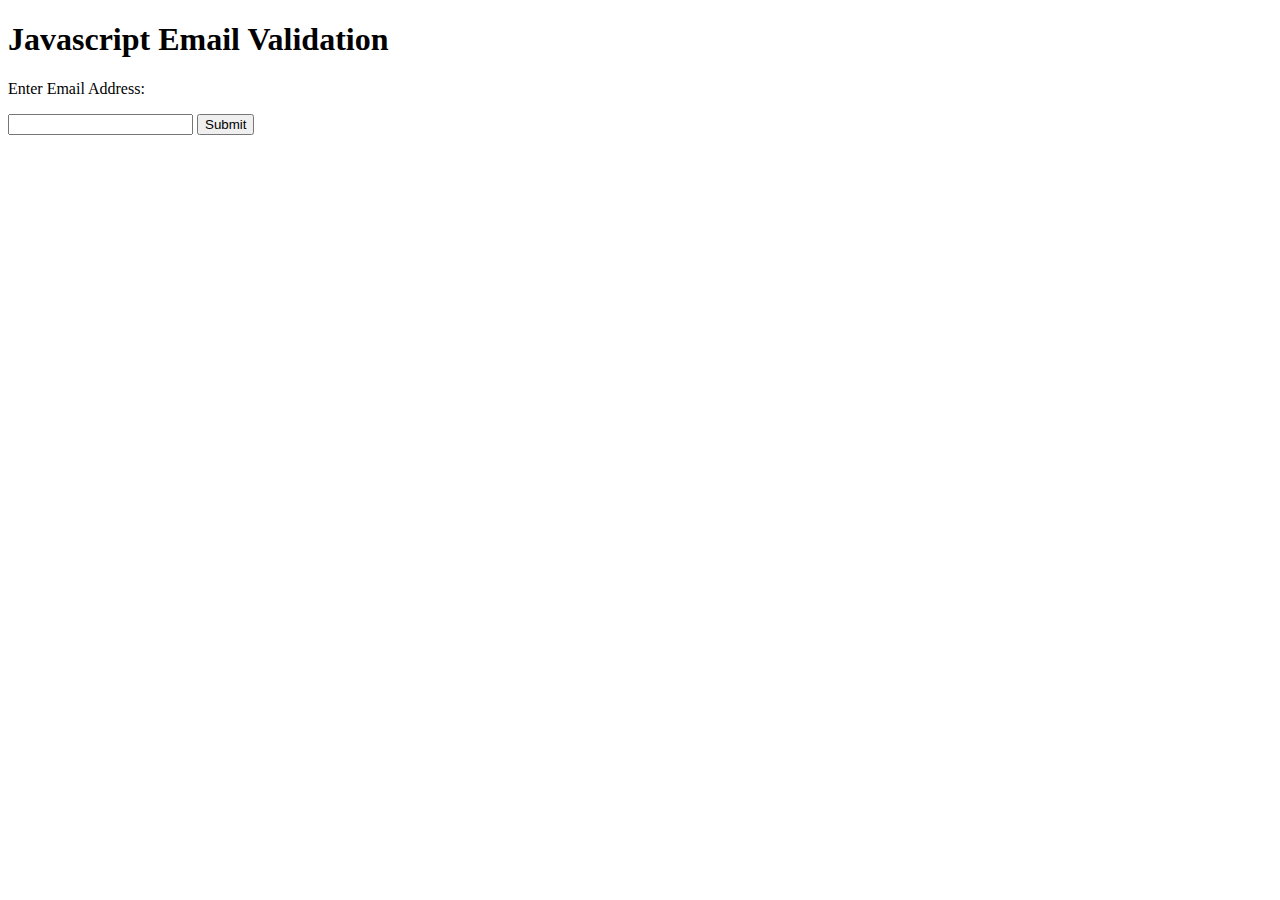
<file: Javascript Email Validation/index.html>
<!DOCTYPE html>
<!--
To change this license header, choose License Headers in Project Properties.
To change this template file, choose Tools | Templates
and open the template in the editor.
-->
<html>
    <head>
        <title>Javascript Email Validation</title>
        <meta charset="UTF-8">
        <meta name="viewport" content="width=device-width, initial-scale=1.0">
    </head>
    <body>
        <h1> Javascript Email Validation</h1>
        <script type="text/javascript">
            function validate(form_id,email)
            {
                var reg =/^([A-Za-z0-9_\-\.]){1,}\@([A-za-z0-9_\-\.]){1,}\.([A-za-z]{2,4})$/;
                var address = document.forms[form_id].elements[email].value;
                if(reg.test(address)== false)
                {
                    alert('Invalid Email Address!.Please enter a valid one');
                    document.forms[form_id].elements[email].focus;
                    
                    
                    
                 return false;
                 
                }
            }
        </script>
        <form id="email_form" method="get" action="submit_successful.html" onsubmit="javascript:return validate('email_form','email')">
            <p>
                Enter Email Address:
            </p>
            <input type="text" id="email" name="email"/>
            <input type="submit" value="Submit"/>
            
        </form>
        <div></div>
    </body>
</html>
</file>
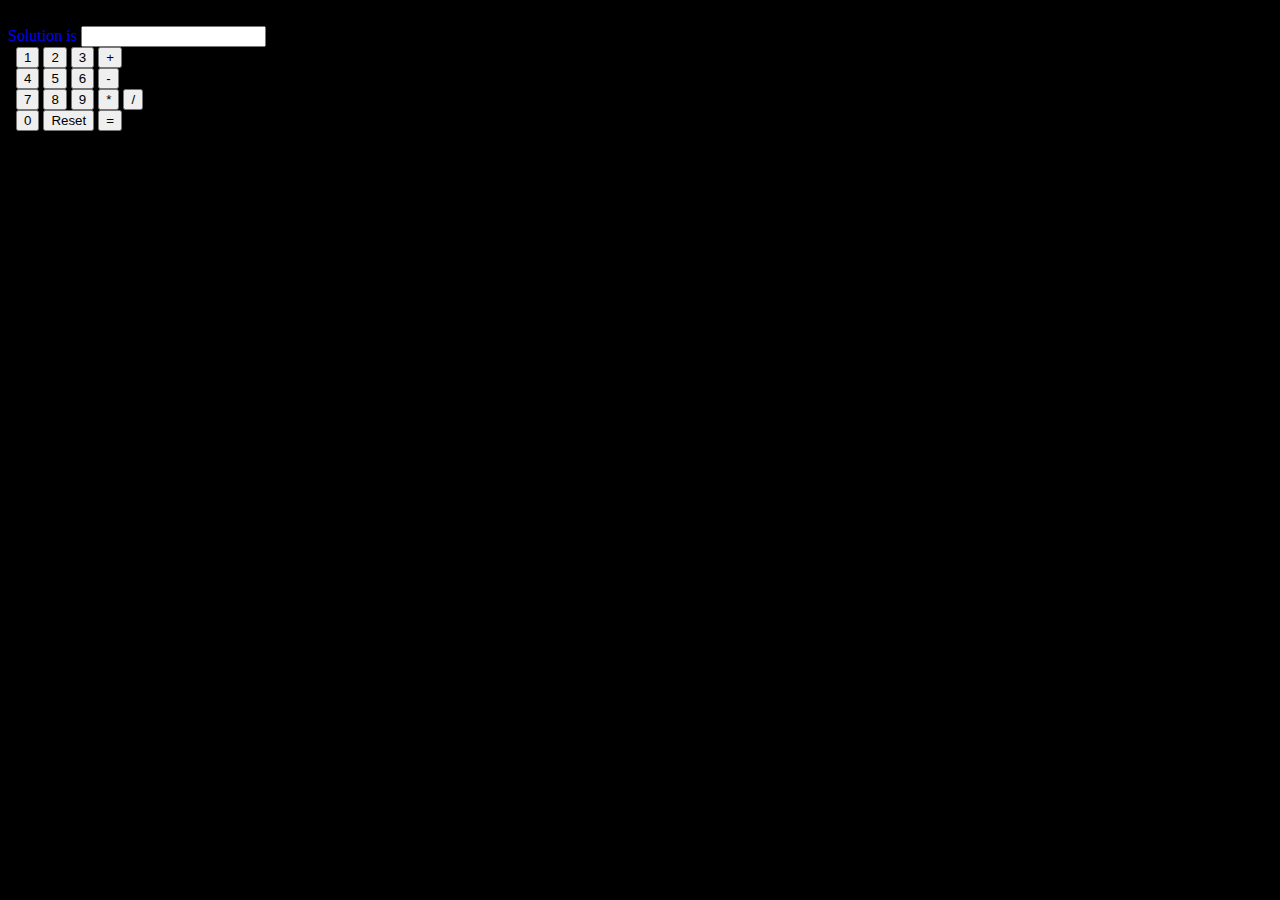
<file: calculator.html>
<!DOCTYPE html>
<!--
To change this license header, choose License Headers in Project Properties.
To change this template file, choose Tools | Templates
and open the template in the editor.
-->
<html>
<head>
<title>HTML Calculator</title>
</head>
<body bgcolor= "#000000" text= "blue">
<form name="calculator" >
    <br>Solution is <input type="textfield" name="ans" value="">
     <br> &nbsp;
<input type="button" value="1" onClick="document.calculator.ans.value+='1'">
<input type="button" value="2" onClick="document.calculator.ans.value+='2'">
<input type="button" value="3" onClick="document.calculator.ans.value+='3'">
<input type="button" value="+" onClick="document.calculator.ans.value+='+'">
 <br> &nbsp;
<input type="button" value="4" onClick="document.calculator.ans.value+='4'">
<input type="button" value="5" onClick="document.calculator.ans.value+='5'">
<input type="button" value="6" onClick="document.calculator.ans.value+='6'">
<input type="button" value="-" onClick="document.calculator.ans.value+='-'">
  <br> &nbsp;
<input type="button" value="7" onClick="document.calculator.ans.value+='7'">
<input type="button" value="8" onClick="document.calculator.ans.value+='8'">
<input type="button" value="9" onClick="document.calculator.ans.value+='9'">
<input type="button" value="*" onClick="document.calculator.ans.value+='*'">
<input type="button" value="/" onClick="document.calculator.ans.value+='/'">
  <br> &nbsp;
<input type="button" value="0" onClick="document.calculator.ans.value+='0'">
<input type="reset" value="Reset">
<input type="button" value="=" onClick="document.calculator.ans.value=eval(document.calculator.ans.value)">
<!--<br>Solution is <input type="textfield" name="ans" value="">-->
</form>
 
</body>
</html>
</file>
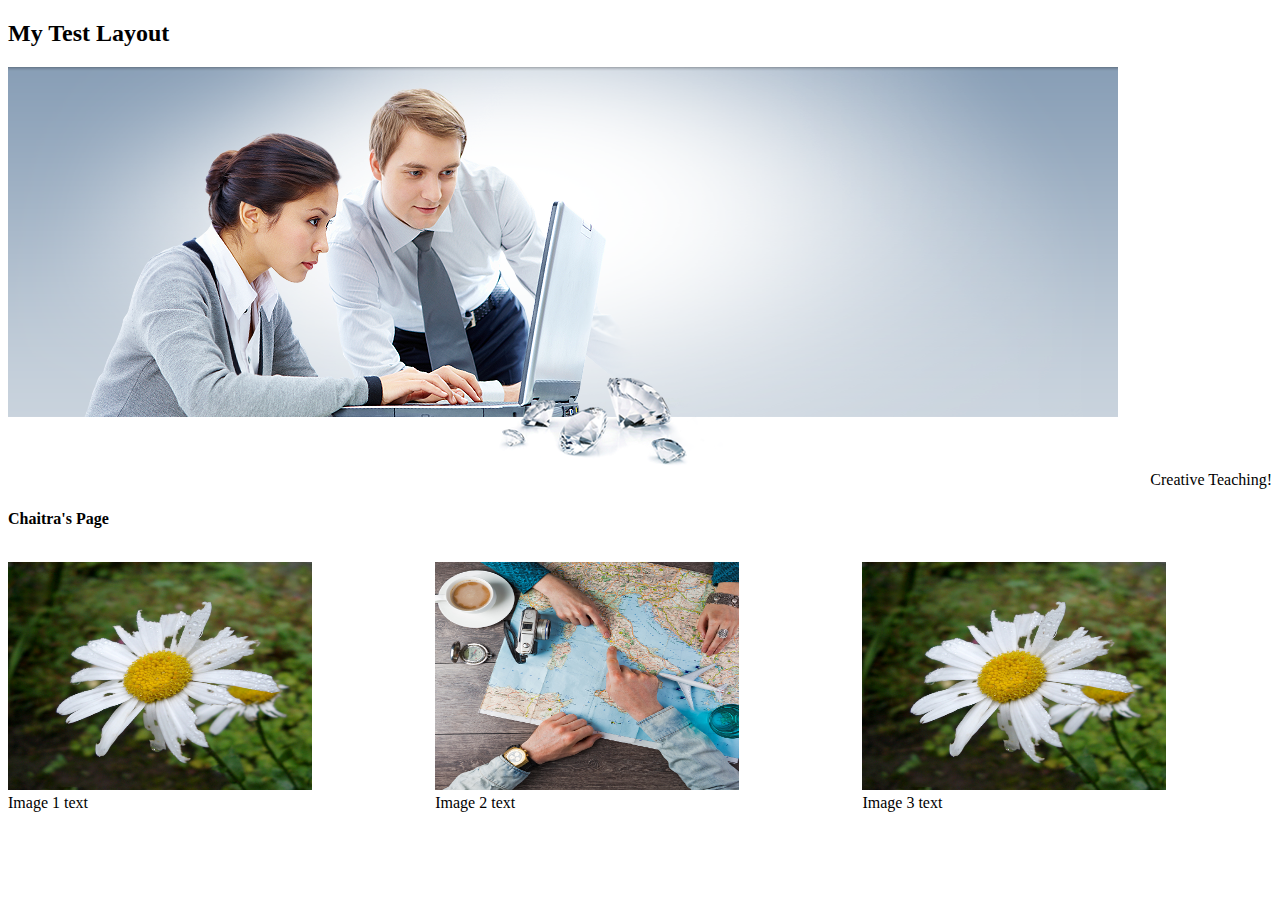
<file: Html Page Layout/PageLayout.html>
<!DOCTYPE html>
<!--
To change this license header, choose License Headers in Project Properties.
To change this template file, choose Tools | Templates
and open the template in the editor.
-->
<html>
    <head><link rel="stylesheet" type="text/css" href="Grid.css">
        <title>Finanztip</title>
        <meta charset="UTF-8">
        <meta name="viewport" content="width=device-width, initial-scale=1.0">
    </head>
    <body>
        <h2>My Test Layout</h2>
        
  <img src="es-banner-02.png" alt="Mountain View">
    <div class="caption" align="right"> Creative Teaching!</div>

    <header>
        <h4>Chaitra's Page</h4> 
    </header>
    
   
   
       
    <div class="section group">
	<div class="col span_1_of_3">
             <img class="thumbnail" src="image1.png" alt="Some image" style="width:304px;height:228px";> 
	<br>Image 1 text
	</div>
	<div class="col span_1_of_3">
             <img class="thumbnail" src="image2.jpg" alt="Some image" style="width:304px;height:228px";> 
	<br>Image 2 text
	</div>
	<div class="col span_1_of_3">
             <img class="thumbnail" src="image1.png" alt="Some image" style="width:304px;height:228px";> 
	<br>Image 3 text
	</div>
</div>
    </body>
</html>
</file>
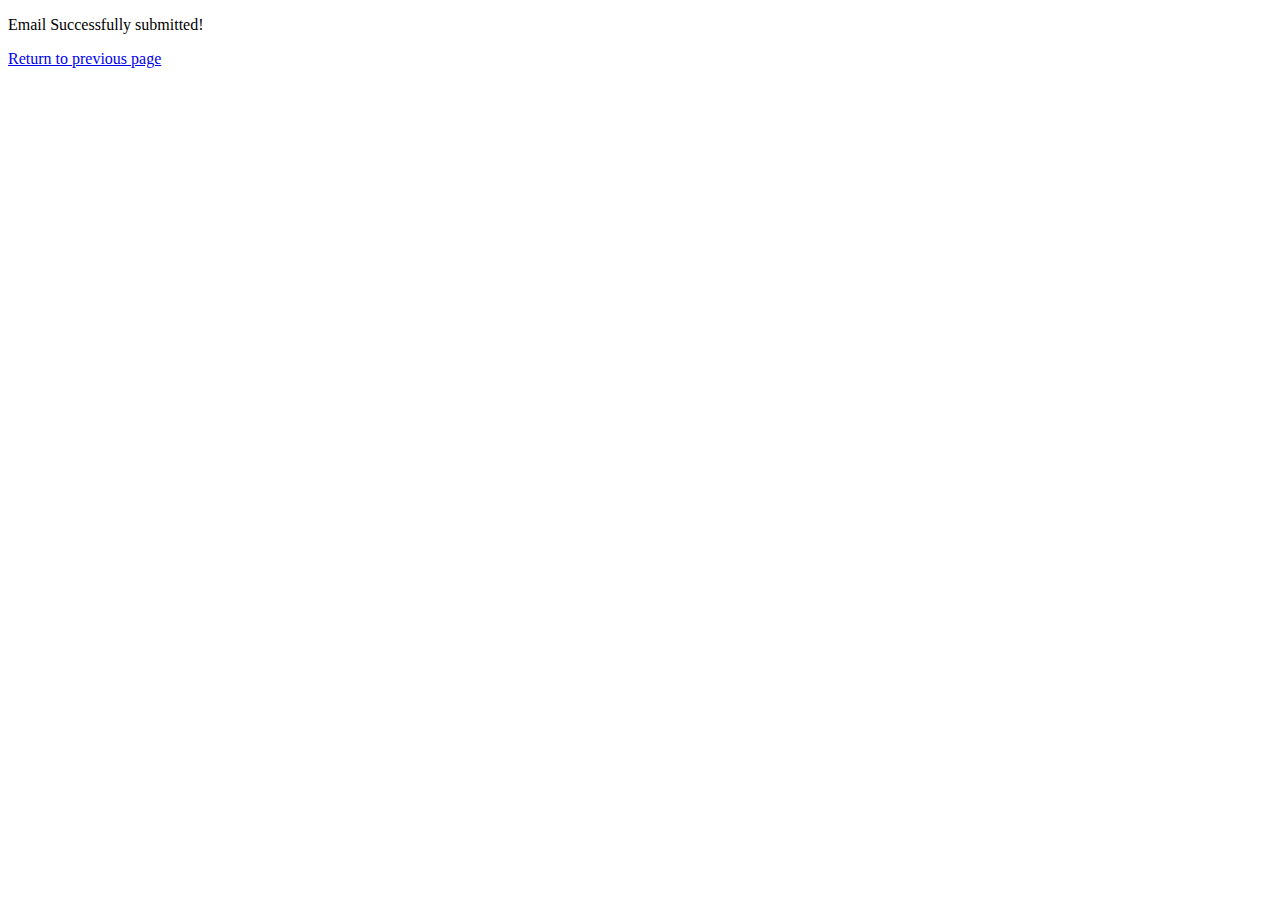
<file: Javascript Email Validation/submit_successful.html>
<!DOCTYPE html>
<!--
To change this license header, choose License Headers in Project Properties.
To change this template file, choose Tools | Templates
and open the template in the editor.
-->
<html>
    <head>
        <title>Javascript Email Validation</title>
        <meta charset="UTF-8">
        <meta name="viewport" content="width=device-width, initial-scale=1.0">
    </head>
    <body>
        <div></div>
        <p>
            Email Successfully submitted!
        </p>
        <p><a href="index.html"> Return to previous page </a></p>
    </body>
</html>
</file>
<file: Html Page Layout/Grid.css>
/*
To change this license header, choose License Headers in Project Properties.
To change this template file, choose Tools | Templates
and open the template in the editor.
*/
/* 
    Created on : Apr 14, 2016, 9:19:04 PM
    Author     : supreeth
*/
/*  SECTIONS  */
/*  SECTIONS  */
.section {
	clear: both;
	padding: 0px;
	margin: 0px;
}

/*  COLUMN SETUP  */
.col {
	display: block;
	float:left;
	margin: 1% 0 1% 1.6%;
}
.col:first-child { margin-left: 0; }


/*  GROUPING  */
.group:before,
.group:after {
	content:"";
	display:table;
}
.group:after {
	clear:both;
}
.group {
    zoom:1; /* For IE 6/7 */
}

/*  GRID OF THREE  */
.span_3_of_3 {
	width: 100%;
}
.span_2_of_3 {
	width: 66.1%;
}
.span_1_of_3 {
	width: 32.2%;
}

/*  GO FULL WIDTH AT LESS THAN 480 PIXELS */

@media only screen and (max-width: 480px) {
	.col { margin: 1% 0 1% 0%;}
	.span_3_of_3, .span_2_of_3, .span_1_of_3 { width: 100%; }
}
</file>
